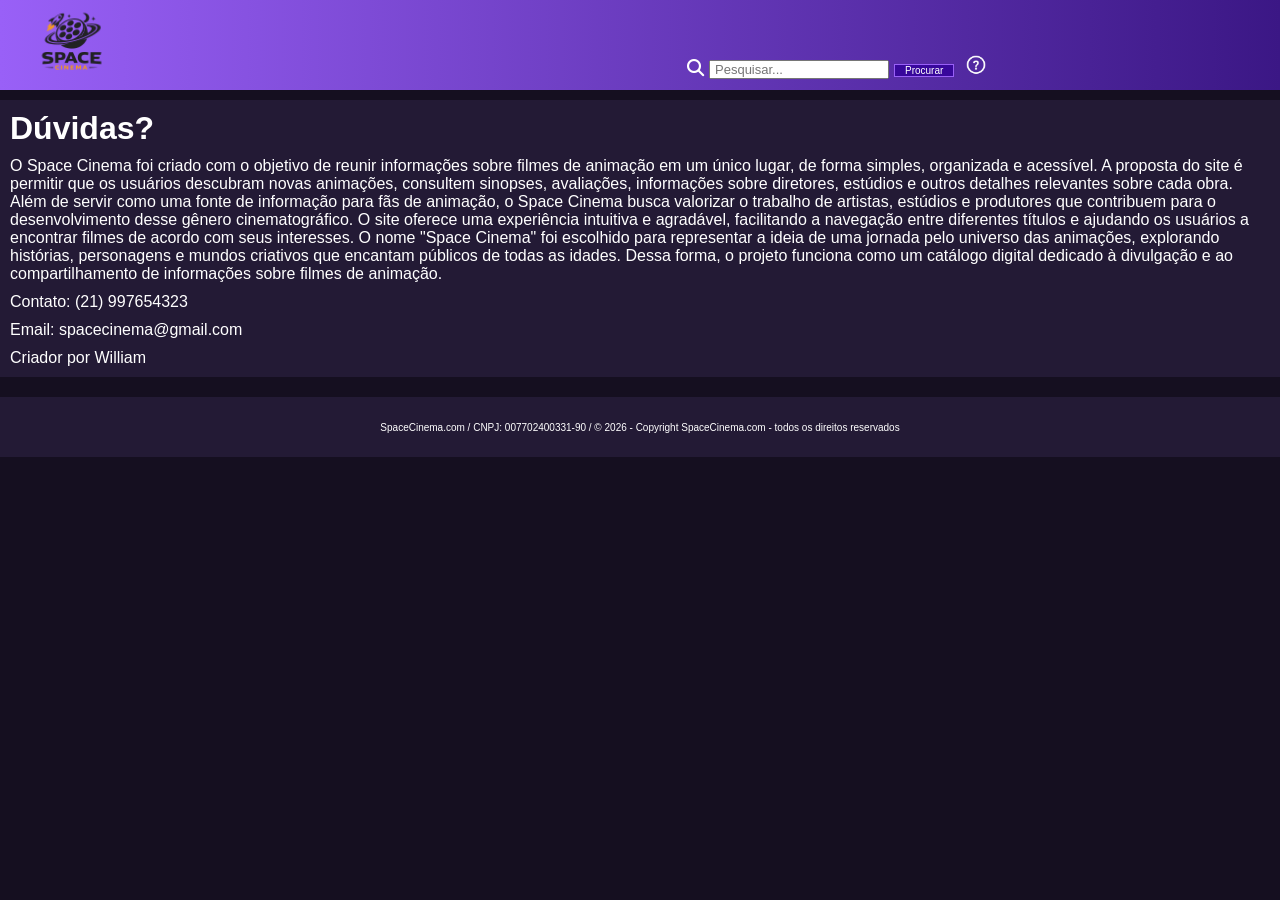
<file: frontend/duvida.html>
<!DOCTYPE html>
<html lang="pt-br">
<head>
    <meta charset="UTF-8">
    <meta name="viewport" content="width=device-width, initial-scale=1.0">
    <title>Space Cinema</title>
    <link rel="stylesheet" href="../css/estilo.css">
    <link rel="stylesheet" href="https://cdnjs.cloudflare.com/ajax/libs/font-awesome/6.5.0/css/all.min.css">
</head>

<body>

    <div id="container">

        <header id="cabecalho">
            <a href="index.html"><img class="logo-principal" src="../imagens/logo.png"></a>

            <div id="pesquisar">
                <i class="fa-solid fa-magnifying-glass"></i>
                <input type="text" placeholder="Pesquisar...">
                <button class="botao-procurar">Procurar</button>
                <a href=""><img class="duvida-img" src="../imagens/duvida.png"></a>
            </div>
        </header>

        <main id="conteudo-principal">
            <h1>Dúvidas?</h1>
            <p>
                O Space Cinema foi criado com o objetivo de reunir informações
                sobre filmes de animação em um único lugar, de forma simples,
                organizada e acessível. A proposta do site é permitir que os
                usuários descubram novas animações, consultem sinopses,
                avaliações, informações sobre diretores,
                estúdios e outros detalhes relevantes sobre cada obra.

                Além de servir como uma fonte de informação para fãs de animação,
                o Space Cinema busca valorizar o trabalho de artistas, estúdios
                e produtores que contribuem para o desenvolvimento desse gênero
                cinematográfico. O site oferece uma experiência intuitiva e
                agradável, facilitando a navegação entre diferentes títulos
                e ajudando os usuários a encontrar filmes de acordo com seus
                interesses.

                O nome "Space Cinema" foi escolhido para representar a ideia
                de uma jornada pelo universo das animações, explorando histórias,
                personagens e mundos criativos que encantam públicos de todas
                as idades. Dessa forma, o projeto funciona como um catálogo
                digital dedicado à divulgação e ao compartilhamento de
                informações sobre filmes de animação.

            </p>
            <span>Contato: (21) 997654323</span>
            <span>Email: spacecinema@gmail.com</span>
            <span>Criador por William</span>
            

        </main>
        

        <footer id="rodape">
            SpaceCinema.com / CNPJ: 007702400331-90 / &copy; 2026 - 
            Copyright SpaceCinema.com
            - todos os direitos reservados
        </footer>
 
    </div>

</body>

</html>
</file>
<file: css/estilo.css>
/* Formtação no Geral */
*{
    margin: 0;
    padding: 0;
    font-family:'Lucida Sans', 'Lucida Sans Regular', 'Lucida Grande', 'Lucida Sans Unicode', Geneva, Verdana, sans-serif;
    box-sizing: content-box;
}

body{
    background-color: rgb(21, 15, 32);
    color: white;
}

a{
    text-decoration: none;
}


/*Formtação Container*/
#container{
    display: flex;
    flex-flow: column;
}

/* Formatação Cabecalho */
#cabecalho{
    display: flex;
    height: 70px;
    padding: 10px;
    margin: 0;
    background: linear-gradient(to right, #9960f7, #3b1785);
    max-height: 100px;
}


.logo-principal{
    width: auto;
    height: 180%;
    margin-top: -25px;
}

#pesquisar{
    padding: 1px;
    color: white;
    cursor: pointer;
    display: flex;
    justify-content: flex-end;
    align-items: flex-end;
    margin: 0 550px;
    gap: 5px;
}
#pesquisar input{
    font-size: 13px;
    padding: 0 4px; 
}

#pesquisar i{
    margin-bottom: 3px;
    font-size: 17px;
}

.botao-procurar{
    padding: 0 10px;
    font-size: 10px;
    margin-bottom: 2px;
    background-color: #38089c;
    color: white;
    border: 1px solid #9960f7;
    cursor: pointer;
}

.botao-procurar:hover{
    background-color: #9960f7;
}

.duvida-img{
    width: auto;
    padding: 0 7px;
    height: 20px;
    cursor: pointer;
}

/* Formatação Navegação */
#navegacao{
    display: flex;
    justify-content: center;
    align-items: center;
    background-color: rgb(35, 26, 53);
    height: 400px;
    padding: 0;
    margin: 10px 0;
}

#carrosel{
    overflow: hidden;
}

#carrosel img{
    display: flex;
    justify-content: flex-start;
    align-items: center;
    width: 900px;
    height: 300px;
    object-fit: cover; /*recorta a imagem sem distorcer */
}

.slide{
    display: none; /* esconde todos os slides */
}

.slide-ativo{
   display: block;
}

.seta {
    position: absolute;
    top: 50%;
    transform: translateY(-90%);
    background-color: rgba(0, 0, 0, 0);
    color: white;
    border: none;
    padding: 10px 10px;
    font-size: 30px;
    cursor: pointer;
    z-index: 10;
}

.seta:hover{
    background-color: rgba(86, 69, 114, 0.8);
}

.seta-esquerda{
    left: 7px;
}

.seta-direita{
    right: 7px;
}

/* Formatação Conteudo principal */
#conteudo-principal{
    display: flex;
    flex-flow: column;
    gap: 10px;
    height: auto; 
    padding: 10px;
    margin: 10px 0;
    background-color: rgb(35, 26, 53);
}

.capa{
    width: 125px;
    height: 180px;
    padding: 10px 0;
    margin: 5px 10px;
    flex-basis: auto;
    overflow: hidden;
}

.capa a:hover{
    border: 1px solid transparent;
}   

.capa img{
    width: 100%;
    height: 100%;
    object-fit: cover;
}

.filmes-destaque{
    font-size: 20px;
    padding: 5px;
}

.lista-capa{
    display: flex;
    flex-flow: row;
    gap: 10px;
    justify-content: center;
    align-items: center;
}

/* Formatação Filme escolhido*/
#conteudo-filme{
    display: flex;
    flex-flow: column;
    gap: 10px;
    height: auto; 
    padding: 10px;
    margin: 10px 0;
    background-color: rgb(35, 26, 53);
}

.filme-escolhido{
    display: flex;
    flex-flow: row;
    gap: 10px;
    justify-content: flex-start;
    align-items: flex-start;
}

.info-filme{
    display: flex;
    flex-flow: column;
    gap: 10px;
}

.titulo-filme{
    margin-top: 10px;
}

.imagem-avaliacao{
    width: 18px;
    height: 18px;
    padding: 0;
    margin: 0;
    overflow: hidden;
}

.area-avaliacao{
    display: flex;
    flex-flow: row;
    gap: 5px;
    font-size: 13px;
    padding-bottom: 10px;
}

.area-avaliacao a{
    color: rgb(226, 89, 253);
    margin: 0 10px;
    font-size: 13px;
}

.area-avaliacao a:hover{
    background-color: rgb(59, 51, 75);
    color: rgb(217, 55, 250);
    border-radius: 10px;
}

.imagem-avaliacao img{
    width: 100%;
    height: 100%;
    object-fit: cover;
}




/* Rodape */
#rodape{
    display: flex;
    justify-content: center;
    align-items: center;
    font-size: 10px;
    height: 40px;
    padding: 10px;
    margin: 10px 0;
    background-color: rgb(35, 26, 53);
}
</file>
